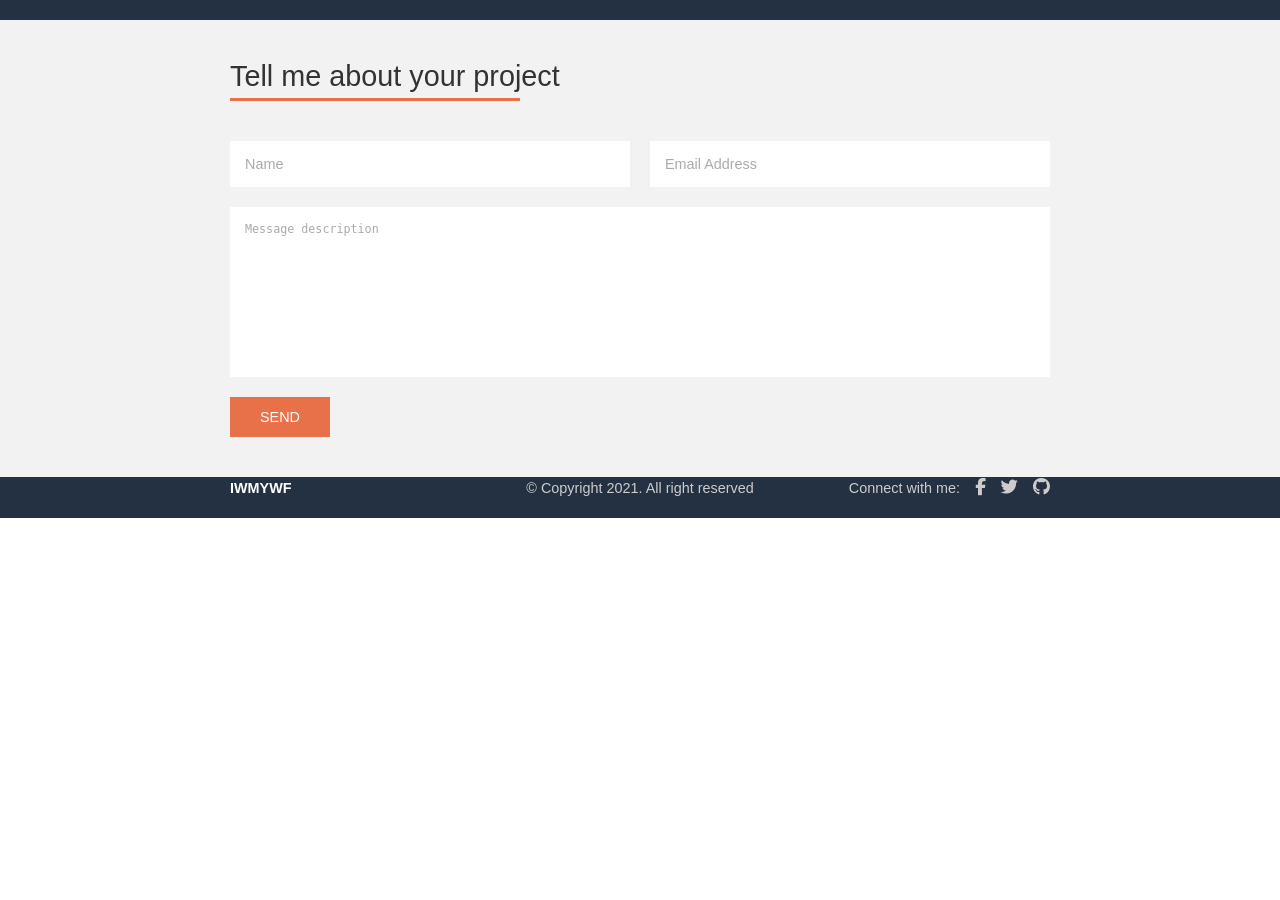
<file: footer.html>
<!DOCTYPE html>
<html lang="en">
<head>
    <meta charset="UTF-8">
    <meta name="viewport" content="width=device-width, initial-scale=1.0">
    <title>Contact Page Layout</title>
    <link rel="stylesheet" href="./footer.css">
    <link rel="stylesheet" href="https://cdnjs.cloudflare.com/ajax/libs/font-awesome/6.5.2/css/all.min.css">
</head>
<body>
    <footer class="main-footer">
        
    <div class="content-container">
        <section class="contact-form-section">
            <h2 class="form-title">Tell me about your project</h2>
            <hr class="underline">
            <form action="#" method="POST" class="contact-form">
                <div class="input-row">
                    <input type="text" name="name" placeholder="Name" required>
                    <input type="email" name="email" placeholder="Email Address" required>
                </div>
                <textarea name="message" placeholder="Message description" rows="10" required></textarea>
                <button class="send-button">Send</button>
            </form>
        </section>
    </div>

        <div class="footer-content">
            <span class="footer-logo">IWMYWF</span>
            <span class="footer-copyright">&copy; Copyright 2021. All right reserved</span>
            <div class="social-links">
                <span class="connect-text">Connect with me:</span>
                <a href="#"><i class="fab fa-facebook-f"></i></a>
                <a href="#"><i class="fab fa-twitter"></i></a>
                <a href="#"><i class="fab fa-github"></i></a>
            </div>
        </div>
    </footer>

</body>
</html>
</file>
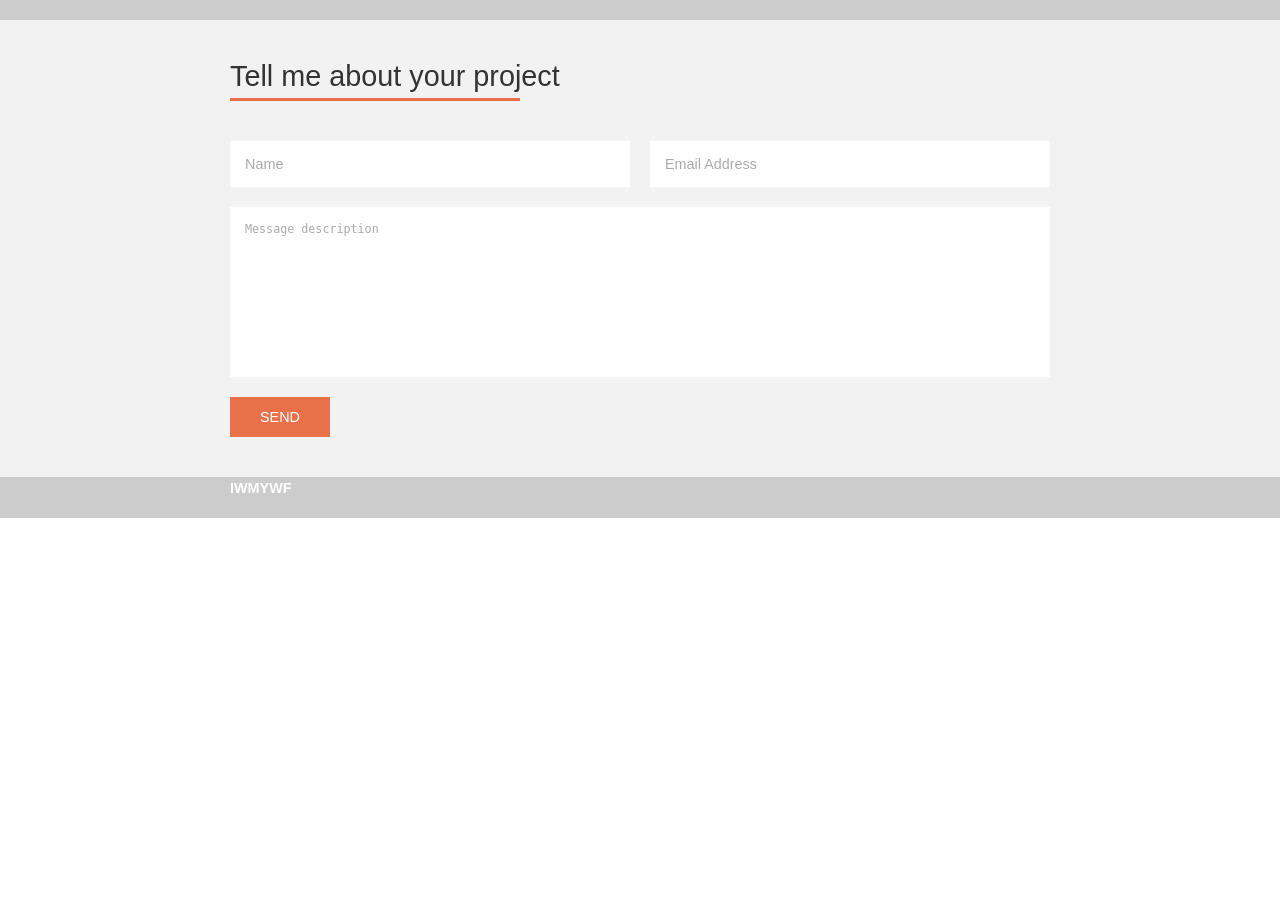
<file: footers/footer.html>
<!DOCTYPE html>
<html lang="en">
<head>
    <meta charset="UTF-8">
    <meta name="viewport" content="width=device-width, initial-scale=1.0">
    <title>Contact Page Layout</title>
    <link rel="stylesheet" href="../footers/footer.css">
    <link rel="stylesheet" href="https://cdnjs.cloudflare.com/ajax/libs/font-awesome/6.5.2/css/all.min.css">
</head>
<body>
    <footer class="main-footer">
        
    <div class="content-container">
        <section class="contact-form-section">
            <h2 class="form-title">Tell me about your project</h2>
            <hr class="underline">
            <form action="#" method="POST" class="contact-form">
                <div class="input-row">
                    <input type="text" name="name" placeholder="Name" required>
                    <input type="email" name="email" placeholder="Email Address" required>
                </div>
                <textarea name="message" placeholder="Message description" rows="10" required></textarea>
                <button class="send-button">Send</button>
            </form>
        </section>
    </div>

        <div class="footer-content">
            <span class="footer-logo">IWMYWF</span>
            <span class="footer-copyright">&copy; Copyright 2021. All right reserved</span>
            <div class="social-links">
                <span class="connect-text">Connect with me:</span>
                <a href="#"><i class="fab fa-facebook-f"></i></a>
                <a href="#"><i class="fab fa-twitter"></i></a>
                <a href="#"><i class="fab fa-github"></i></a>
            </div>
        </div>
    </footer>

</body>
</html>
</file>
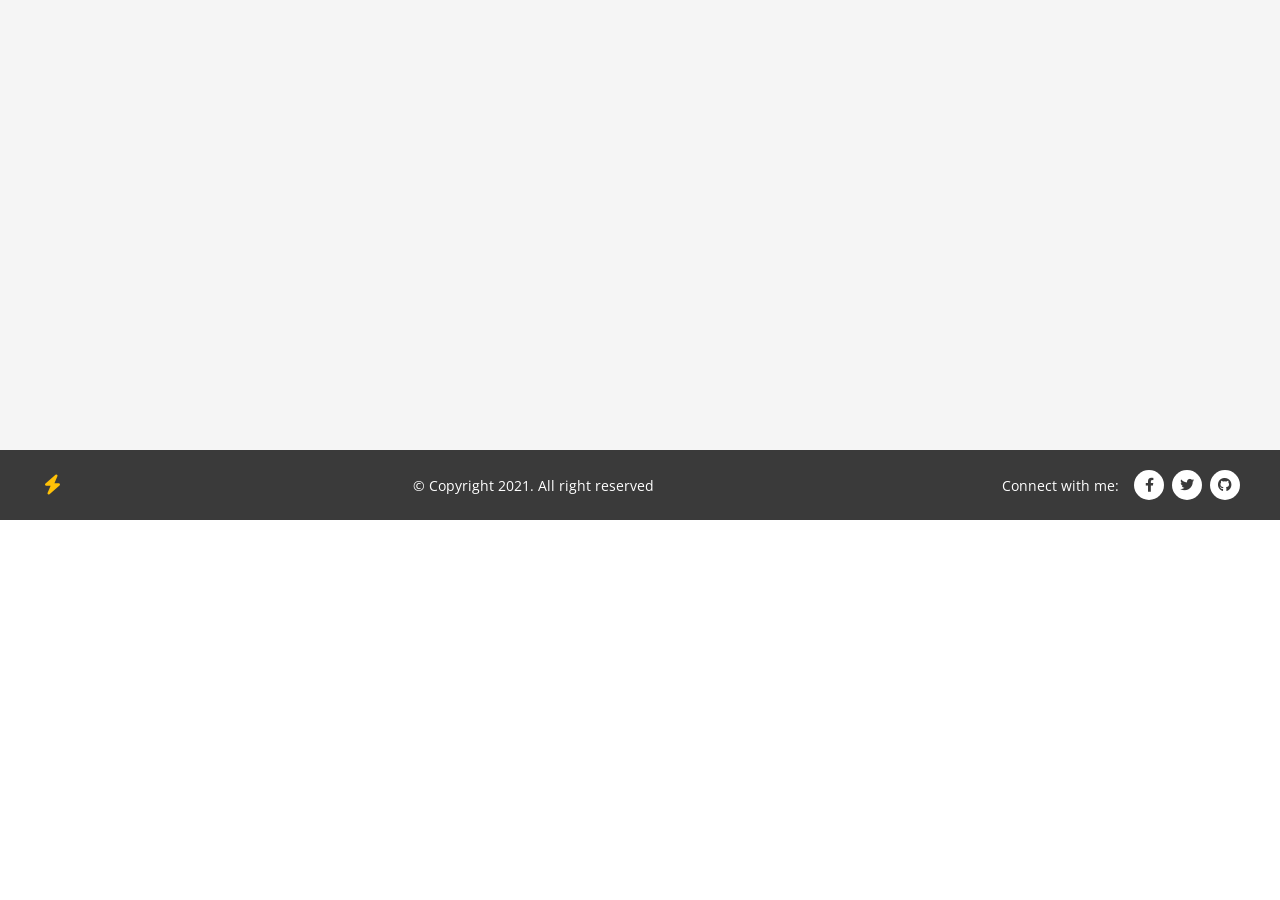
<file: footers/footer2.html>
<!DOCTYPE html>
<html lang="en">
<head>
    <meta charset="UTF-8">
    <meta name="viewport" content="width=device-width, initial-scale=1.0">
    <title>Footer Design</title>
    <link rel="stylesheet" href="../footers/footer2.css">
    <link href="https://fonts.googleapis.com/css2?family=Open+Sans:wght@400;600&display=swap" rel="stylesheet">
    <link rel="stylesheet" href="https://cdnjs.cloudflare.com/ajax/libs/font-awesome/6.0.0-beta3/css/all.min.css">
</head>
<body>
    <div style="height: 50vh; background-color: #f5f5f5;"></div>

    <footer>
        <div class="footer-container">
            <div class="footer-logo">
                <i class="fas fa-bolt"></i>
            </div>
            <div class="footer-copyright">
                © Copyright 2021. All right reserved
            </div>
            <div class="footer-social">
                <span>Connect with me:</span>
                <div class="social-links">
                    <a href="#" aria-label="Facebook"><i class="fab fa-facebook-f"></i></a>
                    <a href="#" aria-label="Twitter"><i class="fab fa-twitter"></i></a>
                    <a href="#" aria-label="GitHub"><i class="fab fa-github"></i></a>
                </div>
            </div>
        </div>
    </footer>
</body>
</html>
</file>
<file: footer.css>
* {
  box-sizing: border-box;
  margin: 0;
  padding: 0;
}

body {
  font-family: Arial, sans-serif;
  min-height: 100vh;
  display: flex;
  flex-direction: column;
}

.content-container {
  flex-grow: 1;
  background-color: #f2f2f2;
  padding: 40px 0;
}

.contact-form-section {
  max-width: 900px;
  margin-left: auto;
  margin-right: auto;
  padding: 0 40px;
  color: #333333;
}

.form-title {
  font-size: 2em;
  margin-bottom: 5px;
  font-weight: 400;
}

.underline {
  width: 290px;
  border: none;
  height: 3px;
  background-color: #e9714a;
  margin-bottom: 40px;
}

.contact-form {
  display: flex;
  flex-direction: column;
  gap: 20px;
}

.input-row {
  display: flex;
  gap: 20px;
}

.input-row input {
  width: 50%;
  padding: 15px;
  border: none;
  background-color: #ffffff;
  color: #555555;
  font-size: 1em;
}

textarea {
  width: 100%;
  padding: 15px;
  border: none;
  background-color: #ffffff;
  color: #555555;
  font-size: 1em;
  resize: none;
}

::placeholder {
  color: #aaaaaa;
  opacity: 1;
}

.send-button {
  align-self: flex-start;
  padding: 12px 30px;
  background-color: #e9714a;
  color: #ffffff;
  border: none;
  cursor: pointer;
  font-size: 1em;
  text-transform: uppercase;
  transition: background-color 0.3s;
}

.send-button:hover {
  background-color: #d8623b;
}

.main-footer {
  background-color: #233142;
  color: #cccccc;
  padding: 20px 0;
  font-size: 0.9em;

  flex-shrink: 0;
}

.footer-content {
  max-width: 900px;
  margin-left: auto;
  margin-right: auto;
  display: flex;
  justify-content: space-between;
  align-items: center;
  padding: 0 40px;
}

.footer-logo {
  font-weight: bold;
  color: #ffffff;
  flex-basis: 33.33%;
}

.footer-copyright {
  text-align: center;
  flex-basis: 33.33%;
}

.social-links {
  display: flex;
  align-items: center;
  justify-content: flex-end;
  flex-basis: 33.33%;
  gap: 15px;
}

.social-links a {
  color: #cccccc;
  font-size: 1.2em;
  text-decoration: none;
  transition: color 0.3s;
}

.social-links a:hover {
  color: #e9714a;
}
</file>
<file: footers/footer.css>
* {
  box-sizing: border-box;
  margin: 0;
  padding: 0;
}

body {
  font-family: Arial, sans-serif;
  min-height: 100vh;
  display: flex;
  flex-direction: column;
}

.content-container {
  flex-grow: 1;
  background-color: #f2f2f2;
  padding: 40px 0;
}

.contact-form-section {
  max-width: 900px;
  margin-left: auto;
  margin-right: auto;
  padding: 0 40px;
  color: #333333;
}

.form-title {
  font-size: 2em;
  margin-bottom: 5px;
  font-weight: 400;
}

.underline {
  width: 290px;
  border: none;
  height: 3px;
  background-color: #e9714a;
  margin-bottom: 40px;
}

.contact-form {
  display: flex;
  flex-direction: column;
  gap: 20px;
}

.input-row {
  display: flex;
  gap: 20px;
}

.input-row input {
  width: 50%;
  padding: 15px;
  border: none;
  background-color: #ffffff;
  color: #555555;
  font-size: 1em;
}

textarea {
  width: 100%;
  padding: 15px;
  border: none;
  background-color: #ffffff;
  color: #555555;
  font-size: 1em;
  resize: none;
}

::placeholder {
  color: #aaaaaa;
  opacity: 1;
}

.send-button {
  align-self: flex-start;
  padding: 12px 30px;
  background-color: #e9714a;
  color: #ffffff;
  border: none;
  cursor: pointer;
  font-size: 1em;
  text-transform: uppercase;
  transition: background-color 0.3s;
}

.send-button:hover {
  background-color: #d8623b;
}

.main-footer {
  /* background-color: #233142; */
  background-color: #cccccc;
  color: #cccccc;
  padding: 20px 0;
  font-size: 0.9em;

  flex-shrink: 0;
}

.footer-content {
  max-width: 900px;
  margin-left: auto;
  margin-right: auto;
  display: flex;
  justify-content: space-between;
  align-items: center;
  padding: 0 40px;
}

.footer-logo {
  font-weight: bold;
  color: #ffffff;
  flex-basis: 33.33%;
}

.footer-copyright {
  text-align: center;
  flex-basis: 33.33%;
}

.social-links {
  display: flex;
  align-items: center;
  justify-content: flex-end;
  flex-basis: 33.33%;
  gap: 15px;
}

.social-links a {
  color: #cccccc;
  font-size: 1.2em;
  text-decoration: none;
  transition: color 0.3s;
}

.social-links a:hover {
  color: #e9714a;
}
</file>
<file: footers/footer2.css>
body {
    margin: 0;
    font-family: 'Open Sans', sans-serif;
}

footer {
    background-color: #3a3a3a;
    color: #ffffff;
    padding: 20px 0;
    font-size: 14px;
}

.footer-container {
    max-width: 1200px;
    margin: 0 auto;
    padding: 0 20px;
    display: flex;
    justify-content: space-between;
    align-items: center;
}

.footer-logo {
    display: flex;
    align-items: center;
    justify-content: flex-start;
}

.footer-logo i {
    font-size: 20px;
    color: #ffc107;
    background-color: transparent;
    padding: 5px;
    border-radius: 50%;
}

.footer-copyright {
    text-align: center;
    flex-grow: 1;
}

.footer-social {
    display: flex;
    align-items: center;
    justify-content: flex-end;
    gap: 15px;
    white-space: nowrap;
}

.social-links {
    display: flex;
    gap: 8px;
}

.social-links a {
    text-decoration: none;
    color: #3a3a3a;
    display: flex;
    align-items: center;
    justify-content: center;
    width: 30px;
    height: 30px;
    background-color: #ffffff;
    border-radius: 50%;
    transition: background-color 0.3s, color 0.3s;
}

.social-links a:hover {
    background-color: #ffc107;
    color: #3a3a3a;
}

.social-links a i {
    font-size: 14px;
}

@media (max-width: 600px) {
    .footer-container {
        flex-direction: column;
        text-align: center;
        gap: 15px;
    }

    .footer-logo,
    .footer-copyright,
    .footer-social {
        justify-content: center;
        text-align: center;
        width: 100%;
    }

    .footer-social {
        flex-direction: column;
        gap: 10px;
    }

    .social-links {
        justify-content: center;
    }
}
</file>
